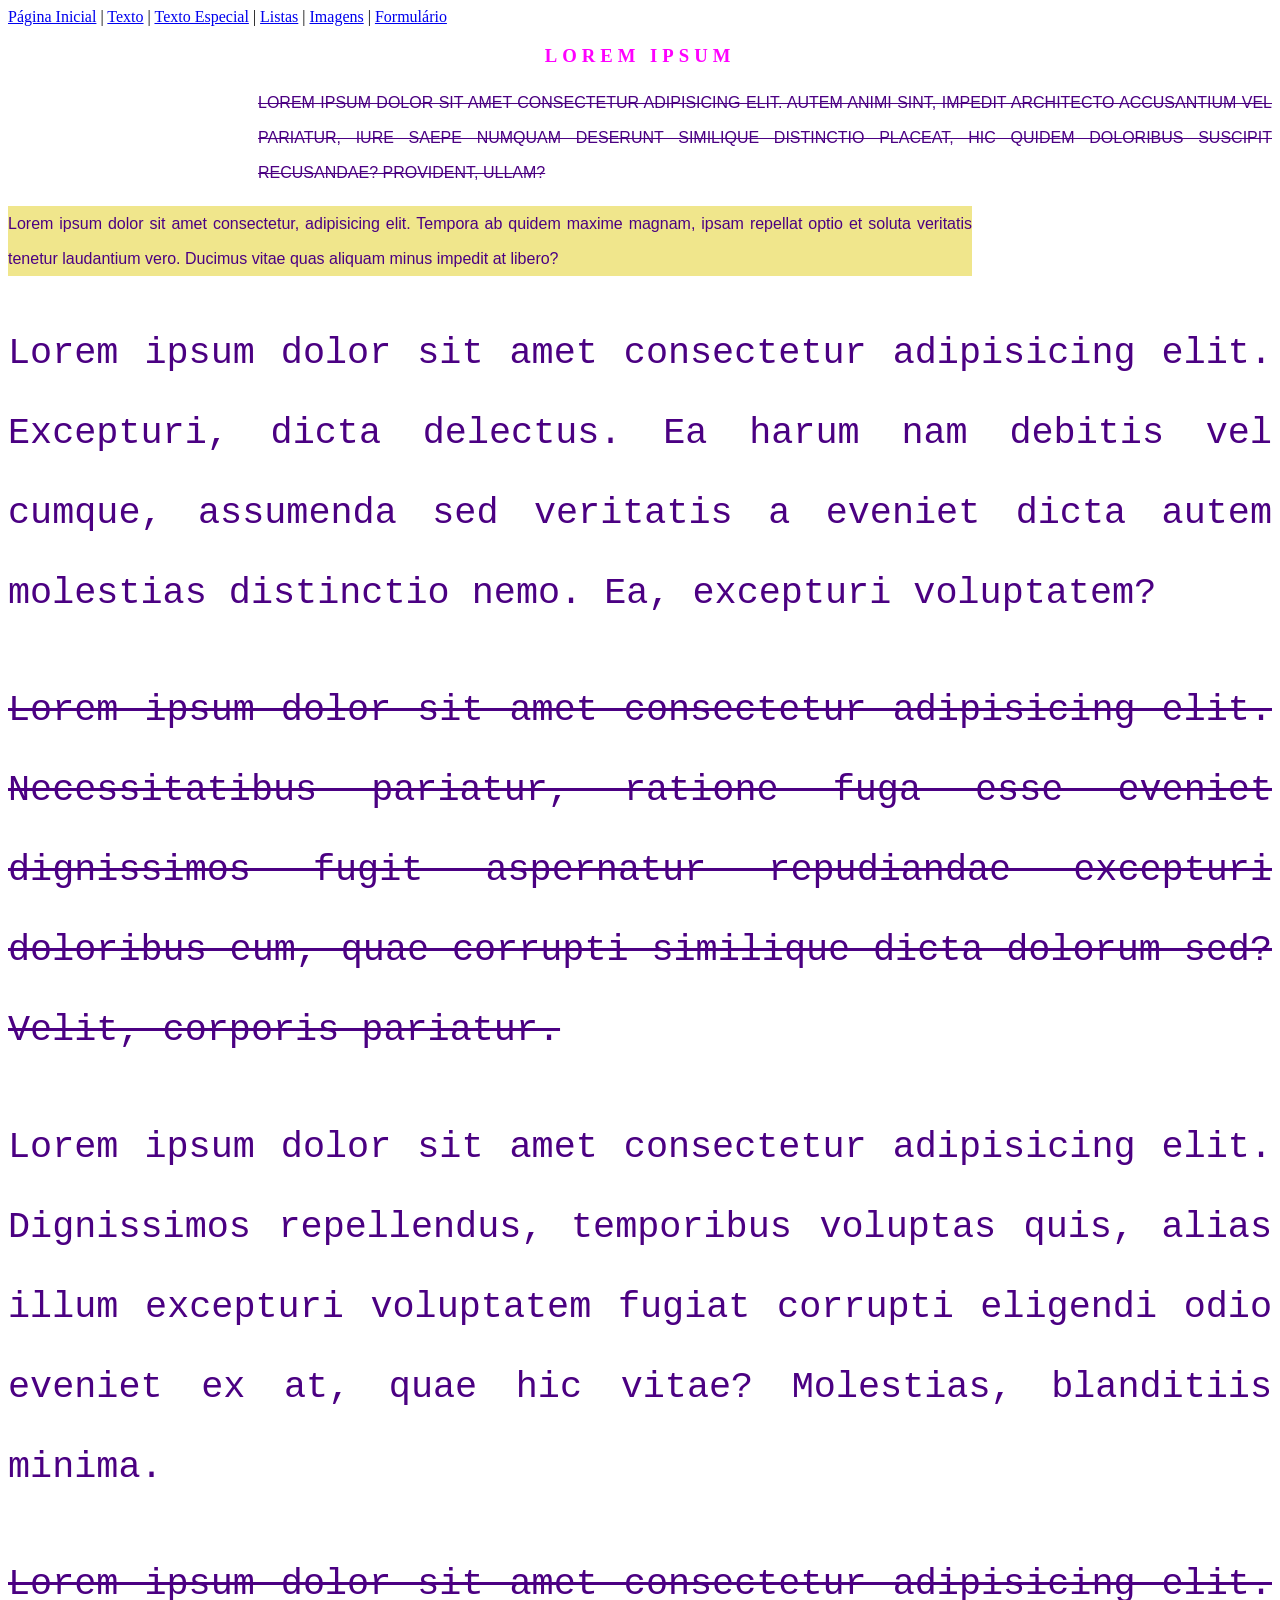
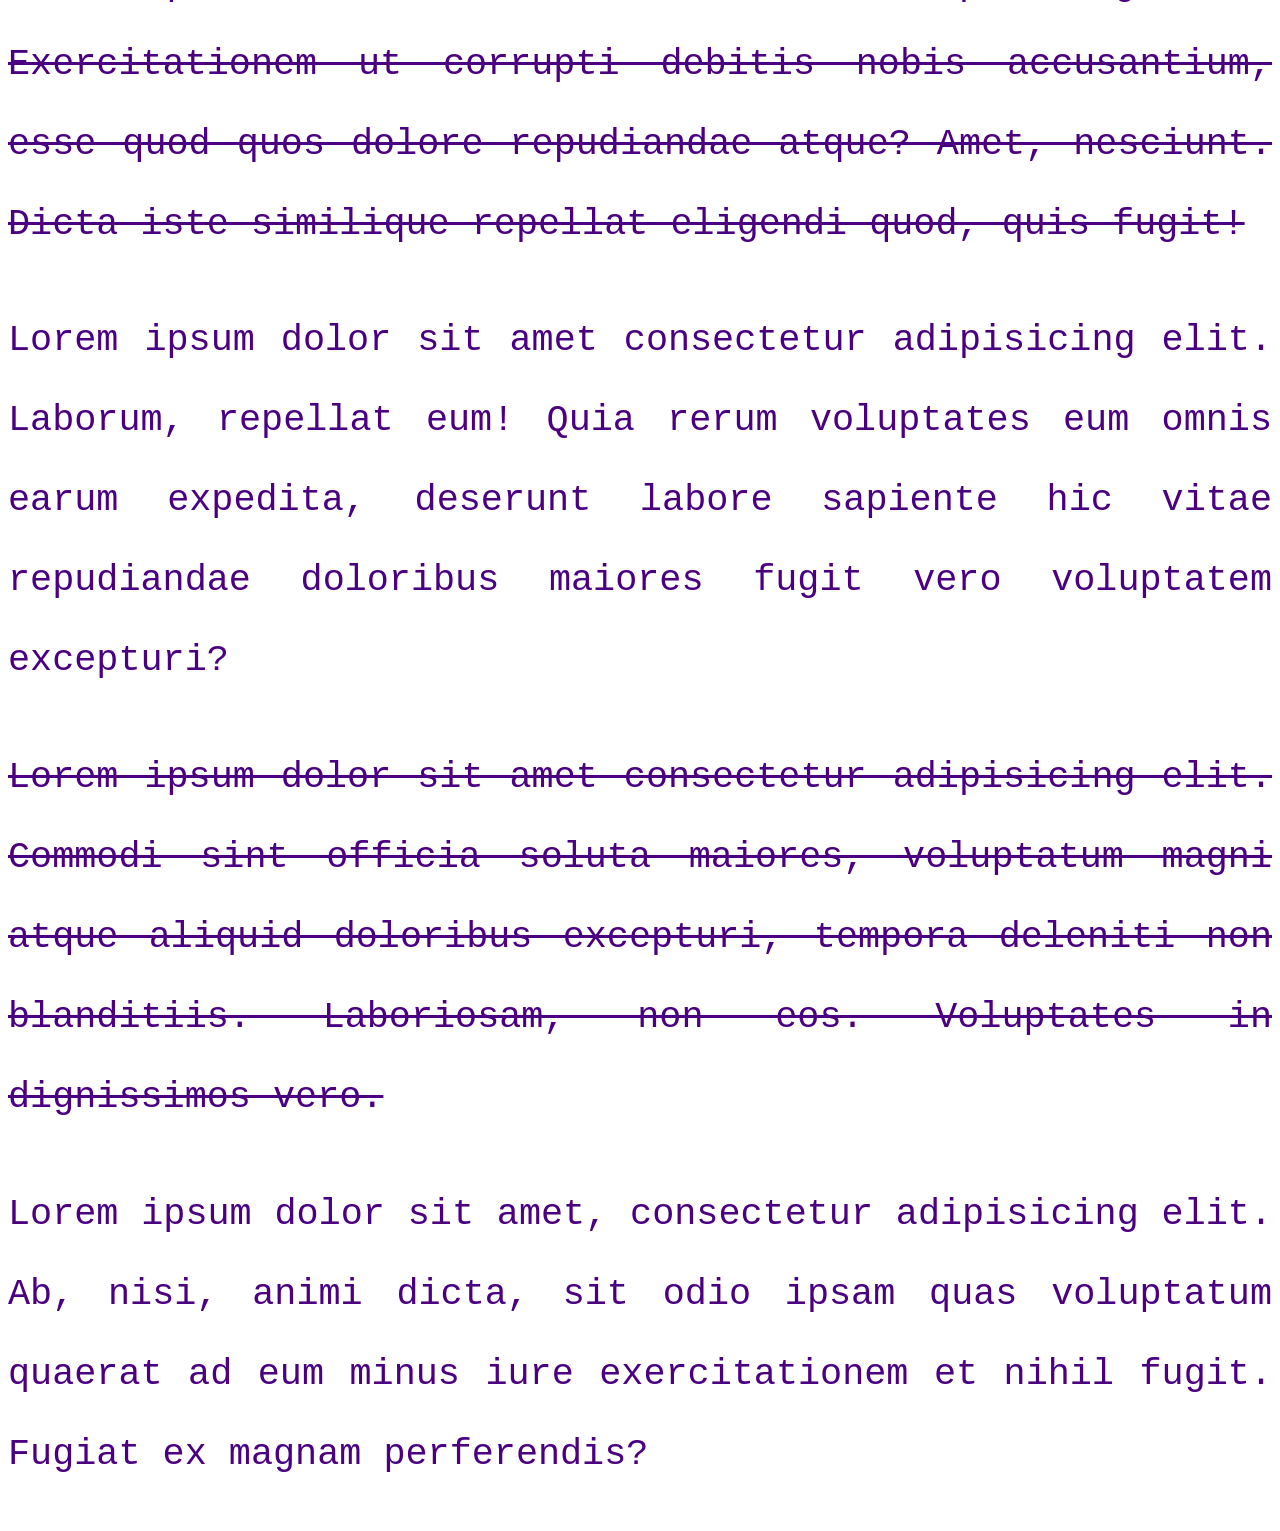
<file: index.html>
<!DOCTYPE html>
<html lang="pt-br">
<head>
    <meta charset="UTF-8">
    <meta name="viewport" content="width=device-width, initial-scale=1.0">
    <title>Projeto WEB - HTML/CSS</title>

    <link rel="stylesheet" href="css/style_text.css">
</head>
<body>
    <div id="geral">
        <a href="index.html">Página Inicial</a> | <a href="/paginas/texto.html">Texto</a> | <a href="paginas/outros/texto_especial.html">Texto Especial</a> | <a href="paginas/lista.html">Listas</a> | <a href="/paginas/imagens.html">Imagens</a> | <a href="/paginas/formulario.html">Formulário</a>
    </div>

    <div id="texto">
        <h3>Lorem ipsum</h3>

        <p id="paragrafo01" class="parag_especial">Lorem ipsum dolor sit amet consectetur adipisicing elit. Autem animi sint, impedit architecto accusantium vel pariatur, iure saepe numquam deserunt similique distinctio placeat, hic quidem doloribus suscipit recusandae? Provident, ullam?</p>
        <p id="paragrafo02">Lorem ipsum dolor sit amet consectetur, adipisicing elit. Tempora ab quidem maxime magnam, ipsam repellat optio et soluta veritatis tenetur laudantium vero. Ducimus vitae quas aliquam minus impedit at libero?</p>
        <p class="paragrafos">Lorem ipsum dolor sit amet consectetur adipisicing elit. Excepturi, dicta delectus. Ea harum nam debitis vel cumque, assumenda sed veritatis a eveniet dicta autem molestias distinctio nemo. Ea, excepturi voluptatem?</p>
        <p class="paragrafos parag_especial">Lorem ipsum dolor sit amet consectetur adipisicing elit. Necessitatibus pariatur, ratione fuga esse eveniet dignissimos fugit aspernatur repudiandae excepturi doloribus eum, quae corrupti similique dicta dolorum sed? Velit, corporis pariatur.</p>
        <p class="paragrafos">Lorem ipsum dolor sit amet consectetur adipisicing elit. Dignissimos repellendus, temporibus voluptas quis, alias illum excepturi voluptatem fugiat corrupti eligendi odio eveniet ex at, quae hic vitae? Molestias, blanditiis minima.</p>
        <p class="paragrafos parag_especial">Lorem ipsum dolor sit amet consectetur adipisicing elit. Exercitationem ut corrupti debitis nobis accusantium, esse quod quos dolore repudiandae atque? Amet, nesciunt. Dicta iste similique repellat eligendi quod, quis fugit!</p>
        <p class="paragrafos">Lorem ipsum dolor sit amet consectetur adipisicing elit. Laborum, repellat eum! Quia rerum voluptates eum omnis earum expedita, deserunt labore sapiente hic vitae repudiandae doloribus maiores fugit vero voluptatem excepturi?</p>
       <p class="paragrafos parag_especial"> Lorem ipsum dolor sit amet consectetur adipisicing elit. Commodi sint officia soluta maiores, voluptatum magni atque aliquid doloribus excepturi, tempora deleniti non blanditiis. Laboriosam, non eos. Voluptates in dignissimos vero.</p>
       <p class="paragrafos">Lorem ipsum dolor sit amet, consectetur adipisicing elit. Ab, nisi, animi dicta, sit odio ipsam quas voluptatum quaerat ad eum minus iure exercitationem et nihil fugit. Fugiat ex magnam perferendis?</p>
    </div>
    
</body>
</html>
</file>
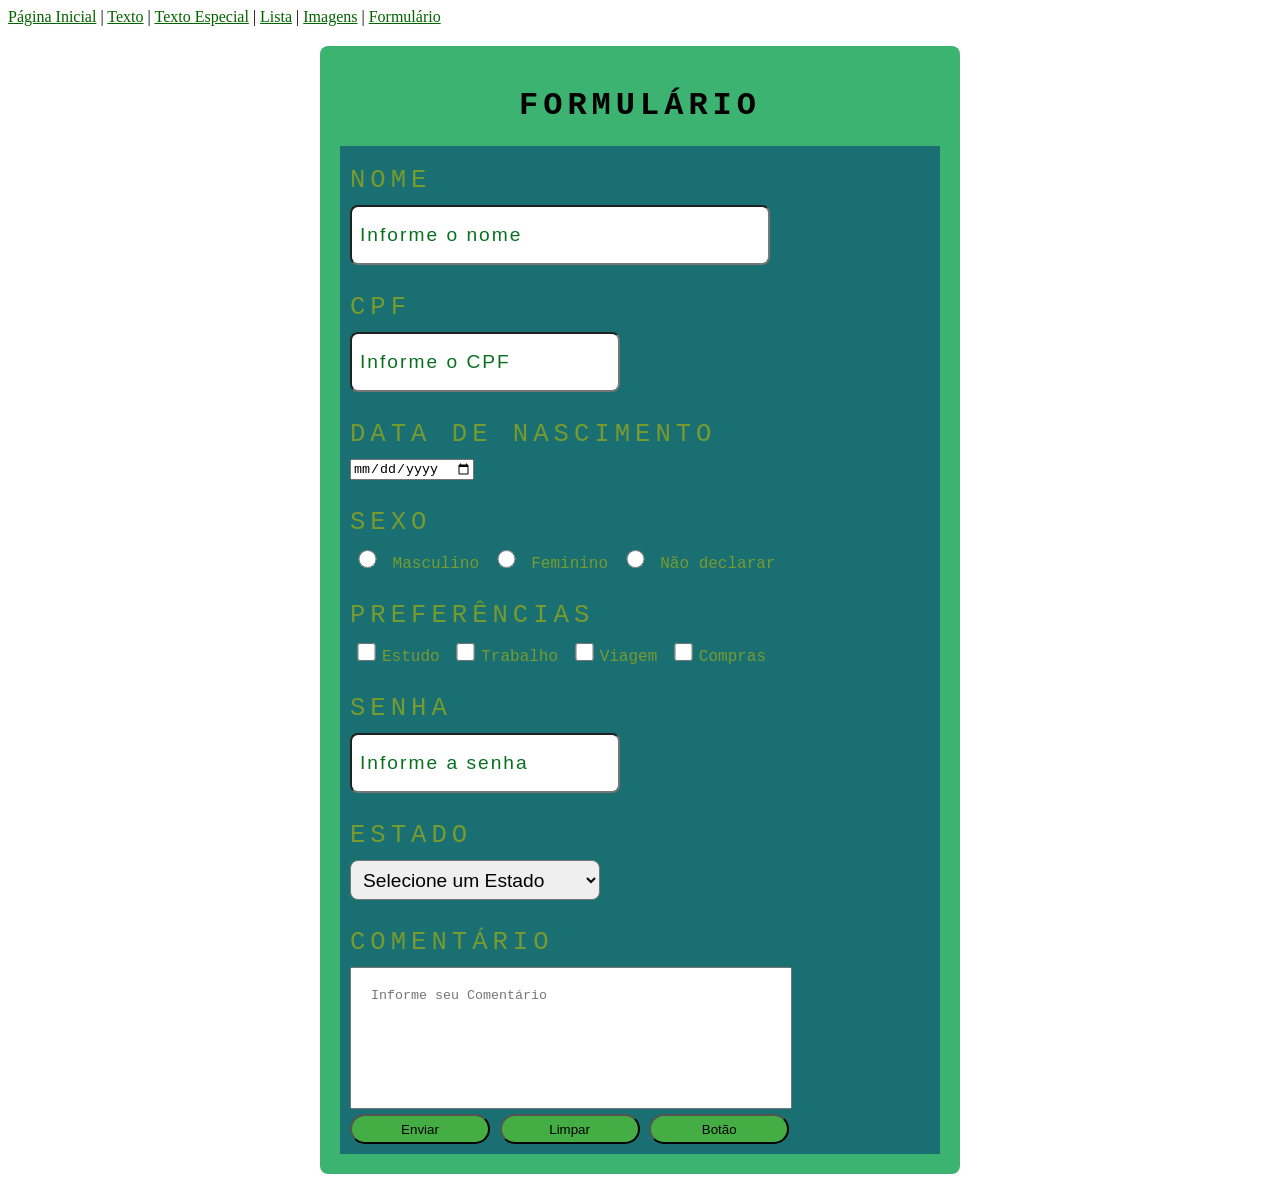
<file: paginas/formulario.html>
<!DOCTYPE html>
<html lang="pt-br">
<head>
    <meta charset="UTF-8">
    <meta name="viewport" content="width=device-width, initial-scale=1.0">
    <title>Projeto WEB HTML/CSS</title>

    <link rel="stylesheet" href="../css/style_formulario.css">

    <link rel="shortcut icon" href="../imagens/gemini-svg.svg" type="image/x-icon">
</head>
<body>

    <div id="links">
        <a href="../index.html">Página Inicial</a> | <a href="texto.html">Texto</a> | <a href="outros/texto_especial.html">Texto Especial</a> | <a href="lista.html">Lista</a> | <a href="imagens.html">Imagens</a> | <a href="formulario.html">Formulário</a>
    </div>

    <div id="div-form">
        <h1>Formulário</h1>

        <form name="form" id="form" method="post">
        <label for="nome">Nome</label>
        <input type="text" name="nome" id="nome" class="input-vlr01" maxlength="30" required placeholder="Informe o nome">

        <br>
        <br>

        <label for="cpf">CPF</label>
        <input type="number" name="cpf" id="cpf" class="input-vlr02" maxlength="14" required placeholder="Informe o CPF">

        <br>
        <br>

        <label for="datanascimento">Data de Nascimento</label>
        <input type="date" name="datanascimento" id="datanascimento" class="input-vlr03" required>

        <br>

        <br><label for="sexo">Sexo</label>
        <input type="radio" name="sexo" id="sexoM" class="input-op" value="M"> Masculino

        <input type="radio" name="sexo" id="sexoF" class="input-op" value="F"> Feminino

        <input type="radio" name="sexo" id="sexoN" class="input-op" value="N"> Não declarar<br>

        <br><label for="preferencias">Preferências</label>
        <input type="checkbox" name="estudo" id="estudo" class="input-op" value="estudo">Estudo

        <input type="checkbox" name="trabalho" id="trabalho" class="input-op" value="trabalho">Trabalho

        <input type="checkbox" name="viagem" id="viagem" class="input-op" value="viagem">Viagem

        <input type="checkbox" name="compras" id="compras" class="input-op" value="compras">Compras<br>

        <br>

        <label for="senha">Senha</label>
        <input type="password" name="senha" id="senha" class="input-vlr02" maxlength="6" required placeholder="Informe a senha">

        <br>
        <br>

        <label for="estado">Estado</label>
        <select name="estado" id="estado" class="input-vlr02" required>
            <option>Selecione um Estado</option>
            <option value="AC">Acre</option>
            <option value="AL">Alagoas</option>
            <option value="AP">Amapá</option>
            <option value="AM">Amazonas</option>
            <option value="BA">Bahia</option>
            <option value="CE">Ceará</option>
            <option value="DF">Distrito Federal</option>
            <option value="ES">Espírito Santo</option>
            <option value="GO">Goiás</option>
            <option value="MA">Maranhão</option>
            <option value="MT">Mato Grosso</option>
            <option value="MS">Mato Grosso do Sul</option>
            <option value="MG">Minas Gerais</option>
            <option value="PA">Pará</option>
            <option value="PB">Paraíba</option>
            <option value="PR">Paraná</option>
            <option value="PE">Pernambuco</option>
            <option value="PI">Piauí</option>
            <option value="RJ">Rio de Janeiro</option>
            <option value="RN">Rio Grande do Norte</option>
            <option value="RS">Rio Grande do Sul</option>
            <option value="RO">Rodônia</option>
            <option value="RR">Roraima</option>
            <option value="SC">Santa Catarina</option>
            <option value="SP">São Paulo</option>
            <option value="SE">Sergipe</option>
            <option value="TO">Tocantins</option>
        </select>

           <br>
            <br>

        <label for="comentario">Comentário</label>
        <textarea name="comentario" id="comentario" placeholder="Informe seu Comentário" required></textarea>

      <div id="div-btn">
        <button type="submit" id="btn-enviar">Enviar</button>
        <button type="reset" id="btn-limpar">Limpar</button>
        <button id="btn">Botão</button>
        </form>
    </div>
    </div>
    
</body>
</html>
</file>
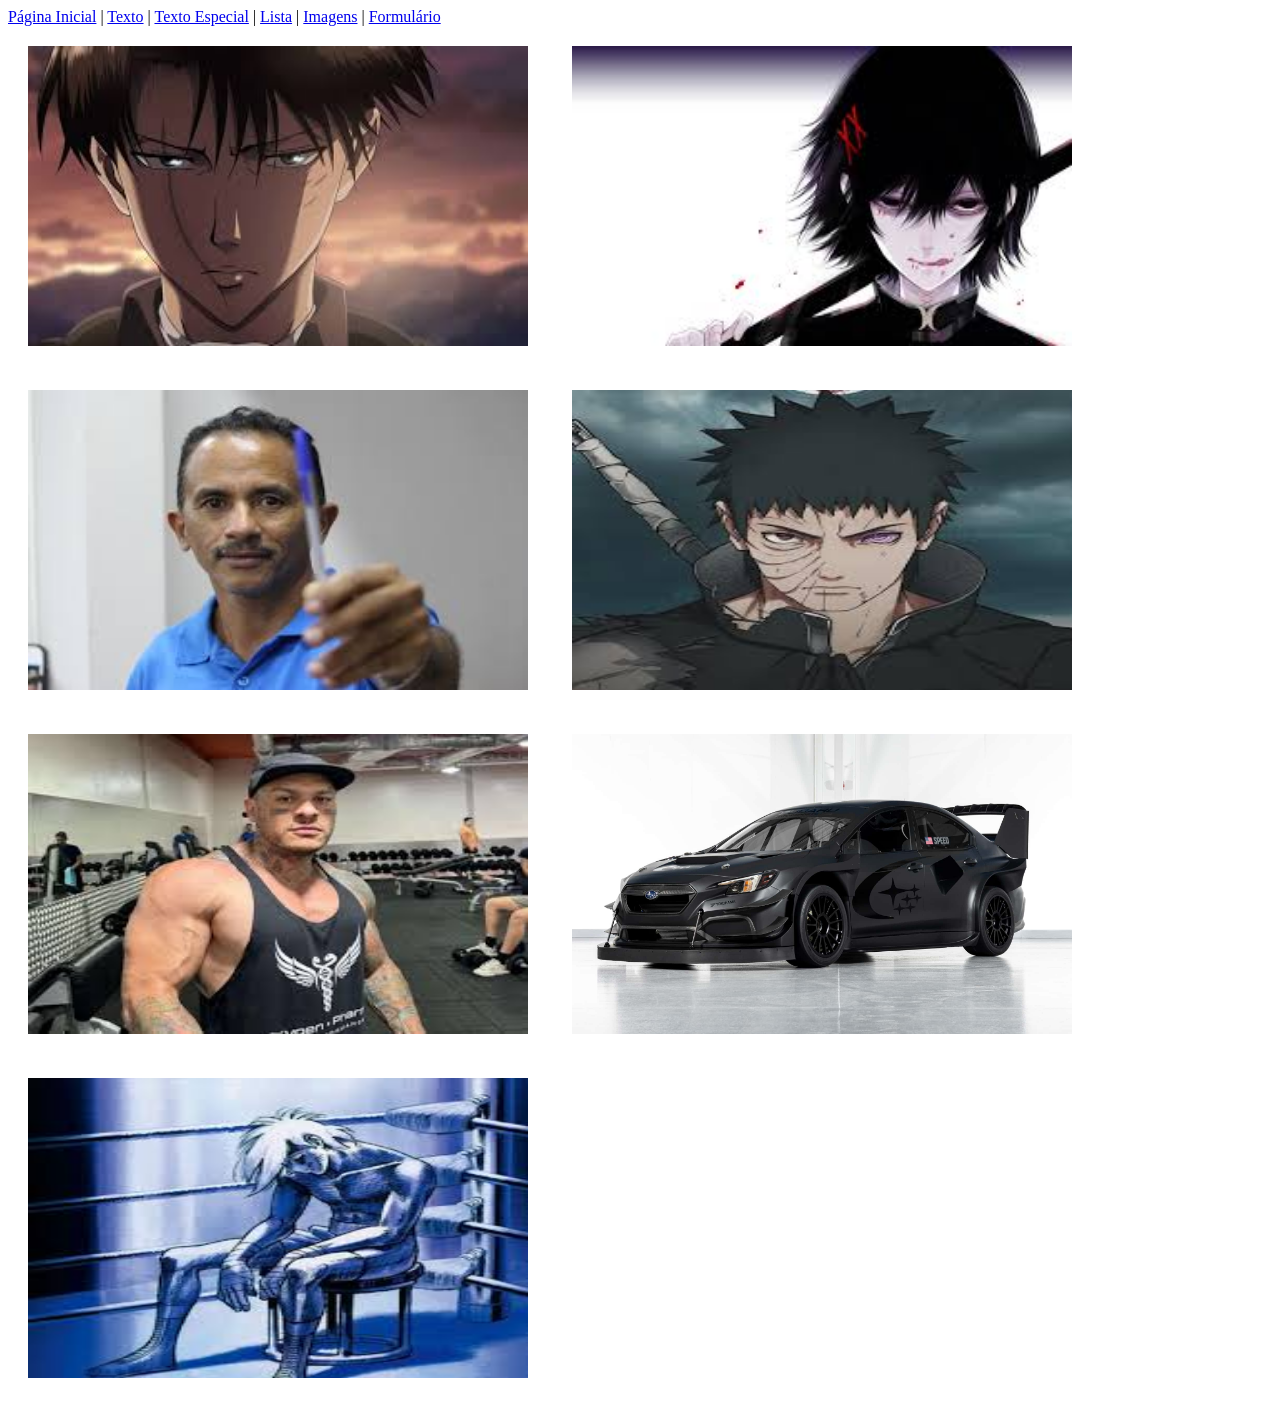
<file: paginas/imagens.html>
<!DOCTYPE html>
<html lang="pt-br">
<head>
    <meta charset="UTF-8">
    <meta name="viewport" content="width=device-width, initial-scale=1.0">
    <title>Projeto WEB HTML/CSS</title>

    <link rel="stylesheet" href="../css/style_img.css">
</head>
<body>
    <div id="links">
    <a href="../index.html">Página Inicial</a> | <a href="texto.html">Texto</a> | <a href="outros/texto_especial.html">Texto Especial</a> | <a href="lista.html">Lista</a> | <a href="imagens.html">Imagens</a> | <a href="formulario.html">Formulário</a>
    </div>
    
    <div id="div-imagens">
        <img src="../imagens/levi.png" alt="Levi" title="levi">
        <img src="../imagens/juuzou.png" alt="Juuzou" title="Juuzou">
        <img src="../imagens/caneta azul.png" alt="Caneta Azul" title="Caneta Azul">
        <img src="../imagens/obito.png" alt="obito" title="obito">
        <img src="../imagens/toguro.png" alt="toguro" title="toguro">
        <img src="../imagens/2024-subaru-wrx-project-midnight.png" alt="subaru wrx midnight" title="subar wrx midnight">
        <img src="../imagens/ashita.png" alt="ashita" title="ashita">


    </div>
</body>
</html>
</file>
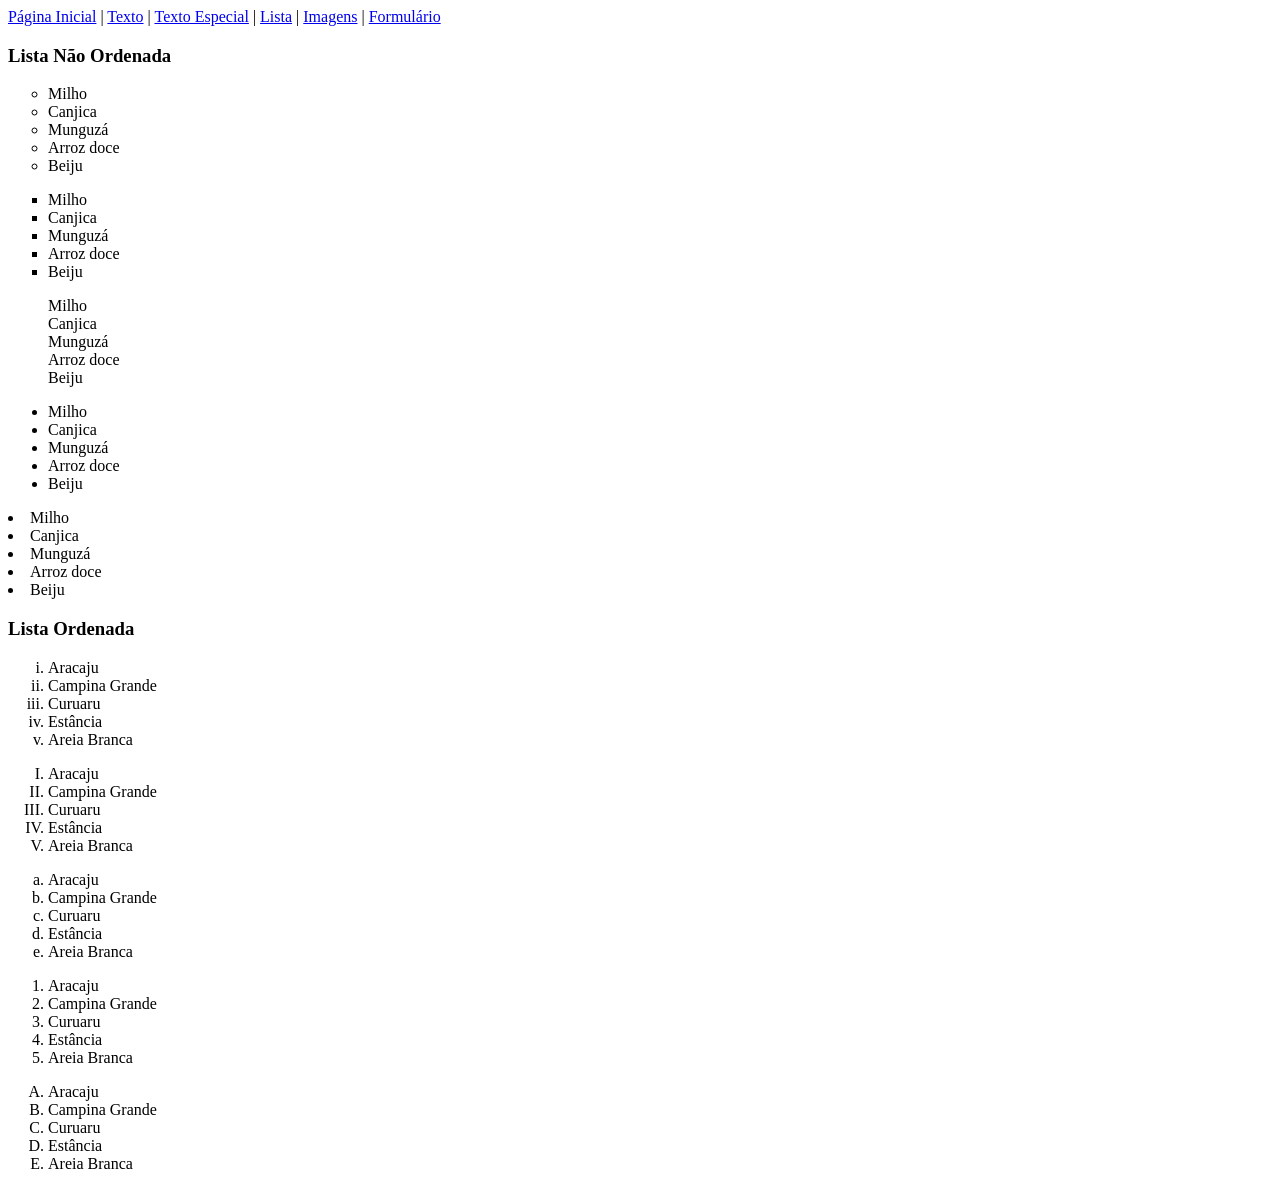
<file: paginas/lista.html>
<!DOCTYPE html>
<html lang="pt-br">
<head>
    <meta charset="UTF-8">
    <meta name="viewport" content="width=device-width, initial-scale=1.0">
    <title>Projeto WEB HTML/CSS</title>
</head>
<body>
    <div id="links">
        <a href="../index.html">Página Inicial</a> | <a href="texto.html">Texto</a> | <a href="outros/texto_especial.html">Texto Especial</a> | <a href="lista.html">Lista</a> | <a href="imagens.html">Imagens</a> | <a href="formulario.html">Formulário</a>
    </div>
    
    <div id="div-listas">
        <h3> Lista Não Ordenada</h3>

        <ul type = "circle">
            <li>Milho</li>
            <li>Canjica</li>
            <li>Munguzá</li>
            <li>Arroz doce</li>
            <li>Beiju</li>
        </ul>

        <ul type = "square">
            <li>Milho</li>
            <li>Canjica</li>
            <li>Munguzá</li>
            <li>Arroz doce</li>
            <li>Beiju</li>
        </ul>

        <ul type = "none">
            <li>Milho</li>
            <li>Canjica</li>
            <li>Munguzá</li>
            <li>Arroz doce</li>
            <li>Beiju</li>
        </ul>

        <ul>
            <li>Milho</li>
            <li>Canjica</li>
            <li>Munguzá</li>
            <li>Arroz doce</li>
            <li>Beiju</li>
        </ul>

        <ul></ul>
            <li>Milho</li>
            <li>Canjica</li>
            <li>Munguzá</li>
            <li>Arroz doce</li>
            <li>Beiju</li>
        </ul>

        <h3>Lista Ordenada</h3>

        <ol type="i">
            <li>Aracaju</li>
            <li>Campina Grande</li>
            <li>Curuaru</li>
            <li>Estância</li>
            <li>Areia Branca</li>
        </ol>

        <ol type="I">
            <li>Aracaju</li>
            <li>Campina Grande</li>
            <li>Curuaru</li>
            <li>Estância</li>
            <li>Areia Branca</li>
        </ol>

        <ol type="a">
            <li>Aracaju</li>
            <li>Campina Grande</li>
            <li>Curuaru</li>
            <li>Estância</li>
            <li>Areia Branca</li>
        </ol>

        <ol type="1">
            <li>Aracaju</li>
            <li>Campina Grande</li>
            <li>Curuaru</li>
            <li>Estância</li>
            <li>Areia Branca</li>
        </ol>

        <ol type="A">
            <li>Aracaju</li>
            <li>Campina Grande</li>
            <li>Curuaru</li>
            <li>Estância</li>
            <li>Areia Branca</li>
        </ol>
    </div>
    
</body>
</html>
</file>
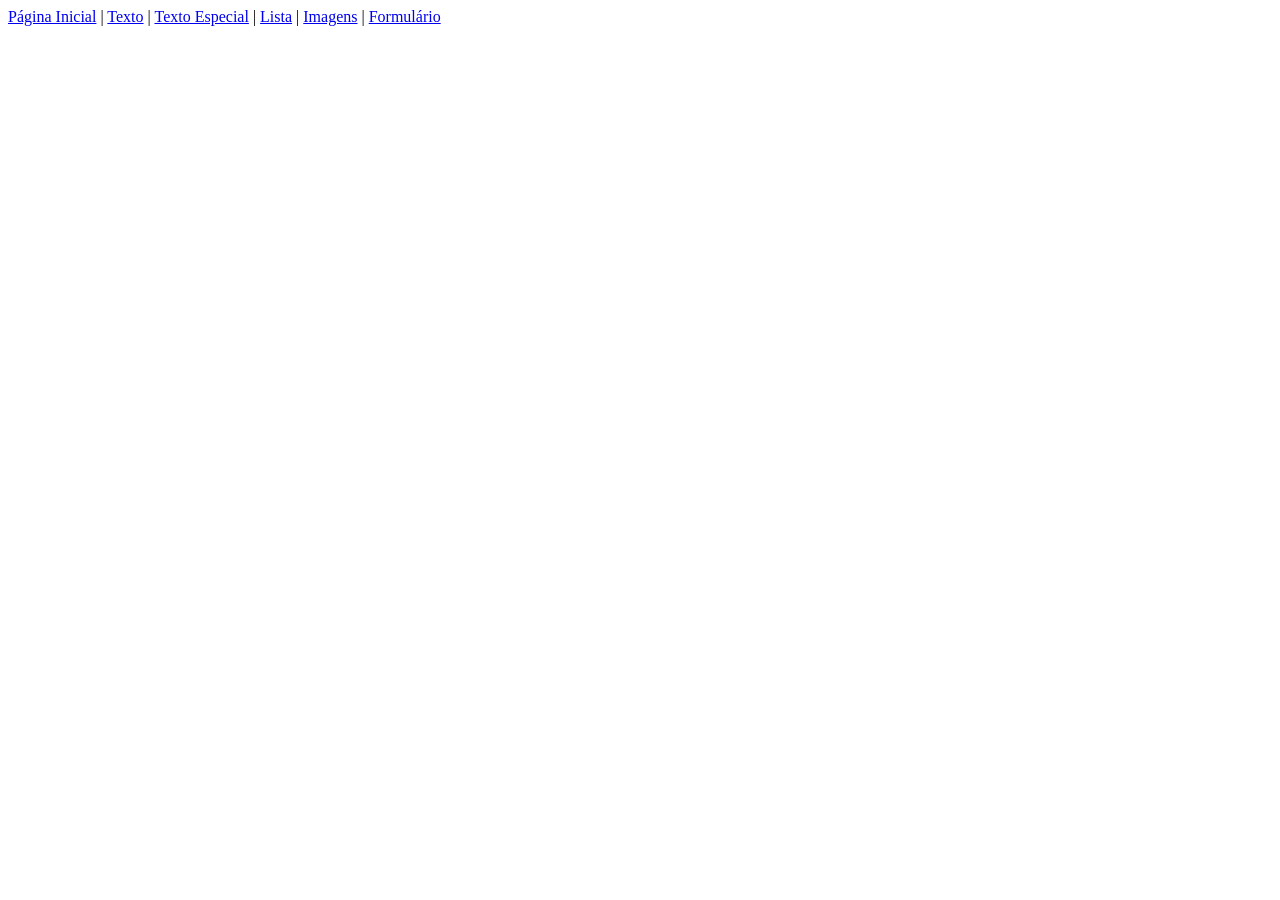
<file: paginas/texto.html>
<!DOCTYPE html>
<html lang="pt-br">
<head>
    <meta charset="UTF-8">
    <meta name="viewport" content="width=device-width, initial-scale=1.0">
    <title>Projeto Web HTML/CSS</title>

    <link rel="stylesheet" href="../css/style_text.css">
</head>
<body>
    <div id="geral">
        <div id="links">
            <a href="../index.html">Página Inicial</a> | <a href="texto.html">Texto</a> | <a href="outros/texto_especial.html">Texto Especial</a> | <a href="lista.html">Lista</a> | <a href="imagens.html">Imagens</a> | <a href="formulario.html">Formulário</a>
        </div>
    </div>
    
</body>
</html>
</file>
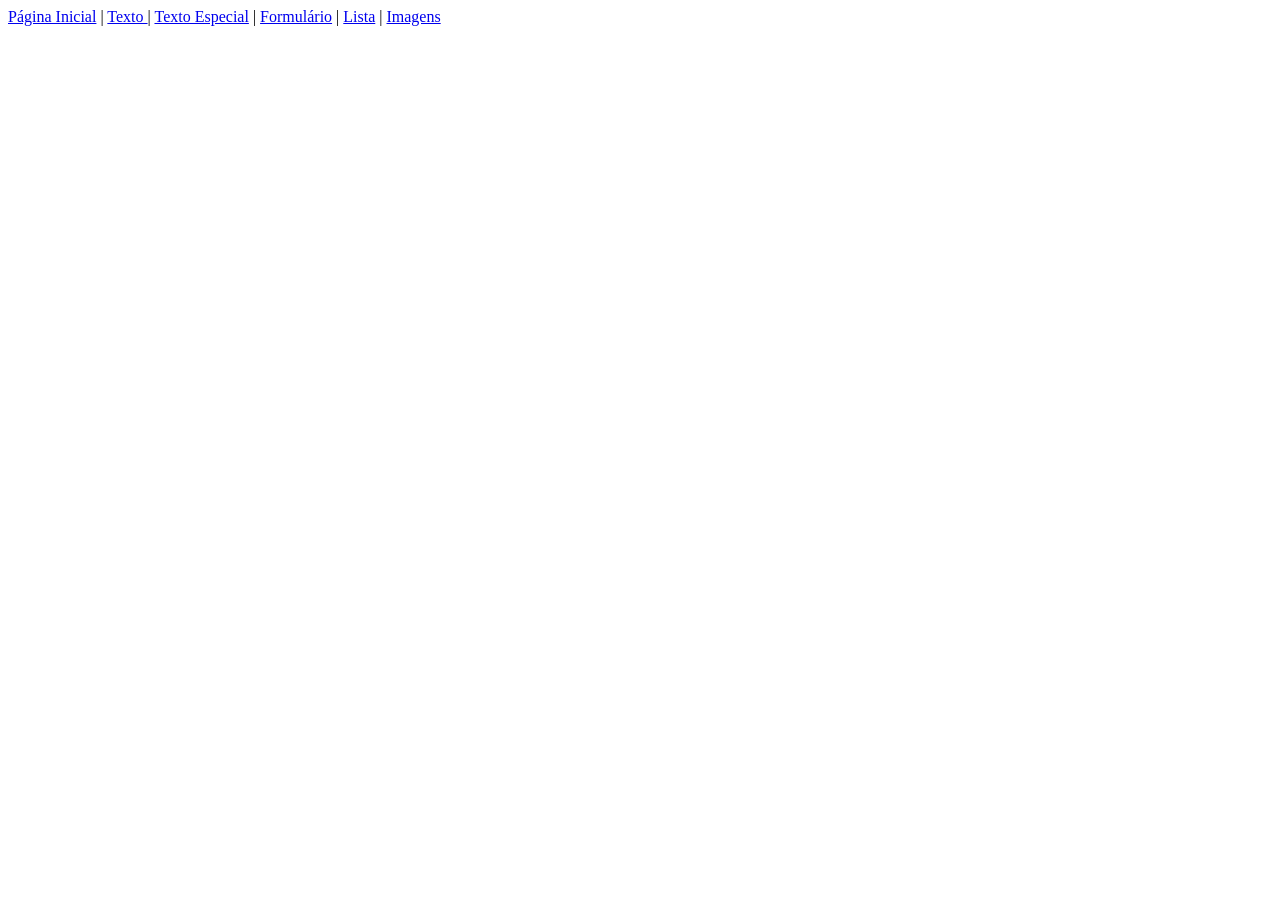
<file: paginas/outros/texto_especial.html>
<!DOCTYPE html>
<html lang="pt-br">
<head>
    <meta charset="UTF-8">
    <meta name="viewport" content="width=device-width, initial-scale=1.0">
    <title>Página web HTML/CSS</title>
</head>
<body>
    <div id="geral">
        <div id="links">
            <a href="../../index.html">Página Inicial</a> | <a href="../texto.html">Texto </a> | <a href="texto_especial.html">Texto Especial</a> | <a href="../formulario.html">Formulário</a> | <a href="../lista.html">Lista</a> | <a href="../imagens.html">Imagens</a>
        </div>

    </div>
    
</body>
</html>
</file>
<file: css/style_text.css>
/*
seletor{
    propriedade: valor;
    propriedade: valor;
}
*/

h3{
    text-align: center;
    text-transform: uppercase;
    letter-spacing: 5px;
    color: fuchsia;
}

p{
    font-family: helvetica;
    text-align: justify;
    line-height: 35px;
    color: indigo;
}

#paragrafo01{
    margin-left: 250px;
    text-transform: uppercase;
}

#paragrafo02{
    margin-right: 300px;
    background-color: khaki;
}

.paragrafos{
    font-family: 'Courier New', Courier, monospace;
    font-size: 2.3em;
    line-height: 80px;
}

.parag_especial{
    text-decoration: line-through;
}
</file>
<file: css/style_formulario.css>
#div-form{
    width: 500px;
    min-width: 600px;
    margin: 20px auto;
    padding: 20px;
    background-color: mediumseagreen;
    border-radius: 8px;
    font-family: 'Courier New', Courier, monospace;
}

h1{
    text-align: center;
    text-transform: uppercase;
    letter-spacing: 5px;
}

#form{
    background-color: rgb(25, 111, 114);
    padding: 10px;
    color: rgb(119, 155, 47);
}

label{
    display: block;
    margin: 10px 0px;
    text-transform: uppercase;
    letter-spacing: 5px;
    font-size: 1.6em;
}

.input-vlr01{
    width: 400px;
}

.input-vlr01, .input-vlr02{
    height: 40px;
    padding: 8px;
    border-radius: 8px;
    font-size: 1.2em;
}

.input-vlr02{
    width: 250px;
}

input[type="radio"], input[type="checkbox"] {
    width: 25px;
    height: 18px;
    cursor: pointer;
}

textarea{
    width: 400px;
    height: 100px;
    padding: 20px;
    resize: none;
}

#div-brn{
    border: solid 5px rgb(3, 211, 97);
    margin: 20px 0px;
}

button{
    width: 140px;
    height: 30px;
    cursor: pointer;
    background-color: rgb(68, 173, 68);
    border-radius: 20px;
}

input::placeholder{
    color: rgb(8, 112, 31);
    letter-spacing: 2px;
}

a:link{
    font-family: 'Courier New', Courier, monospace
    text-decoratin none;
    color: darkgreen;
    background-color: rgb(255, 252, 252);
}

a:visited{
    font-family: 'Courier New', Courier, monospace
    text-decoratin none;
    color: darkgreen;
    background-color: rgb(255, 255, 255);
}

a:hover{
    color: darkolivegreen;
    background-color: rgb(163, 214, 163);
    border-radius: 20px;
}
</file>
<file: css/style_img.css>
img{
    width: 500px;
    height: 300px;
    margin: 20px;
}
</file>
